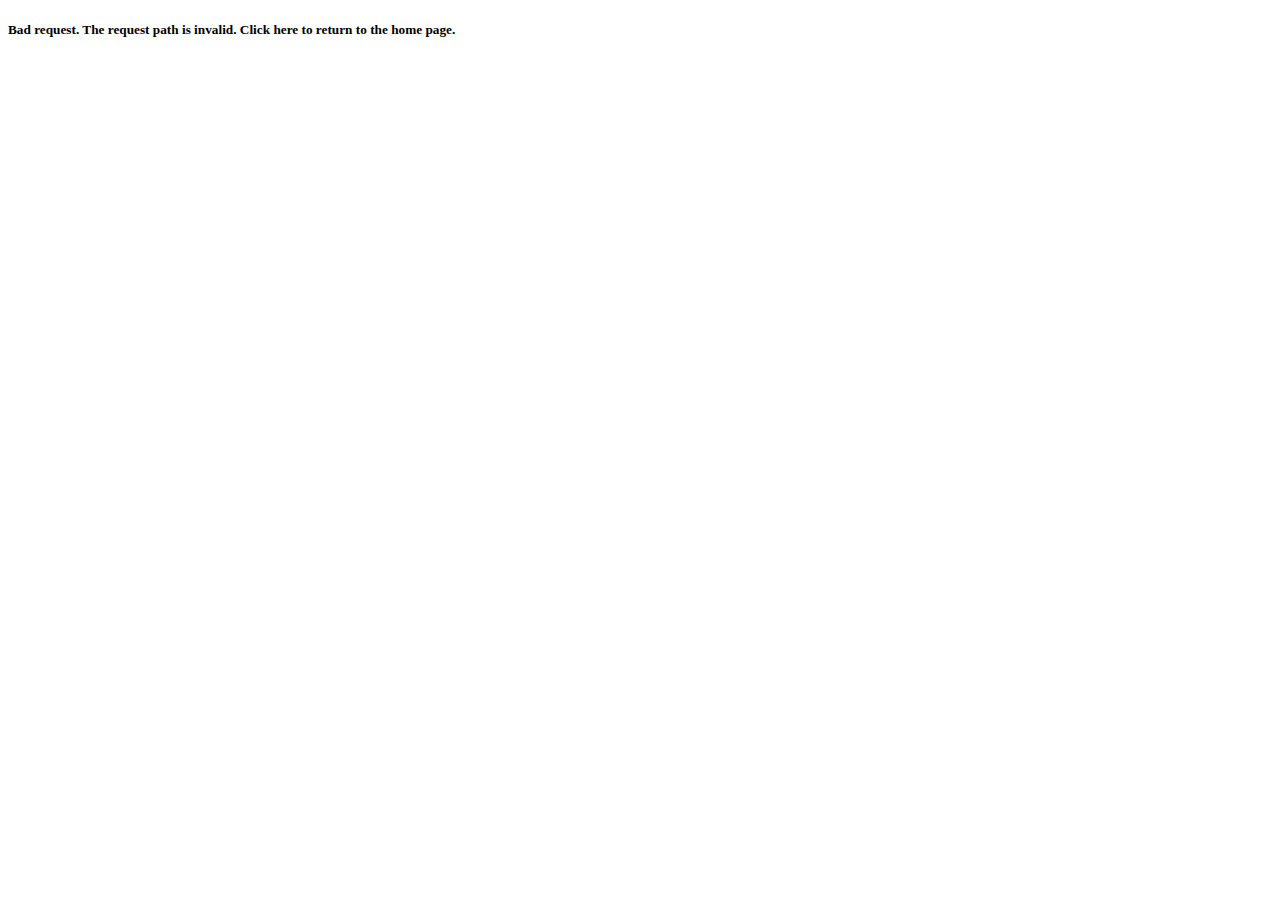
<file: src/main/resources/templates/bad-request.html>
<!DOCTYPE HTML>
<html xmlns:th="http://www.thymeleaf.org">
<head th:replace="fragments :: common-header" />
<body>
<hr style="position: absolute; width: 100%; height: 6px; background-color: #333; z-index: -1; margin-top: -80px;" />
<div class="row" style="margin-top:10px">
    <div class="col-xs-9 col-xs-offset-3">
        <h5>Bad request. The request path is invalid. Click <a th:href="@{/}">here</a> to return to the home page.</h5>
    </div>
</div>
</body>
</html>
</file>
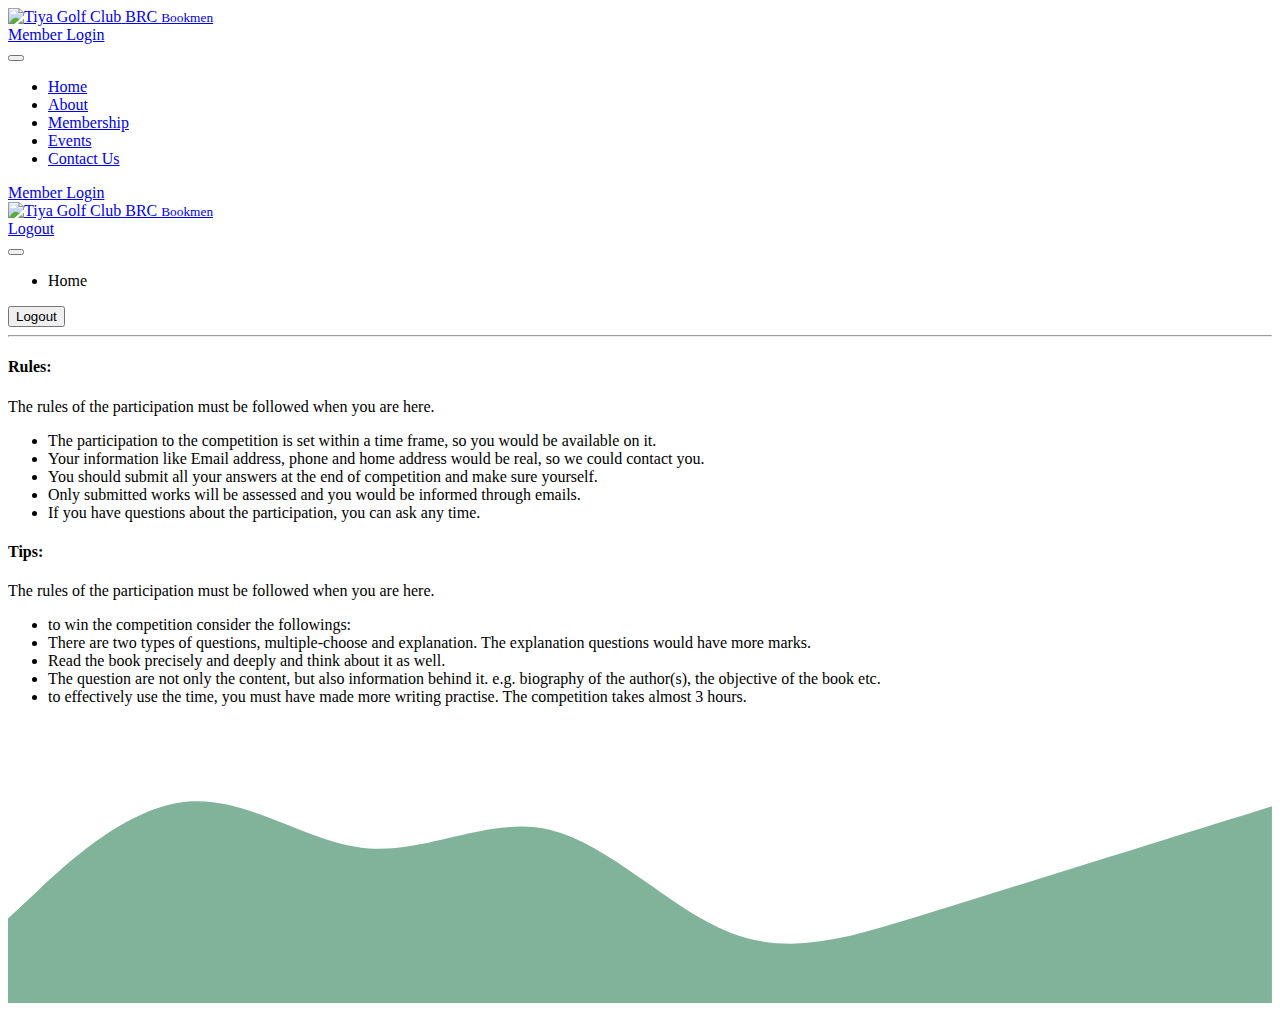
<file: src/main/resources/templates/fragments.html>
<!DOCTYPE HTML>
<html xmlns:th="http://www.thymeleaf.org">
<head th:fragment="common-header">
  <meta charset="utf-8">
  <meta name="viewport" content="width=device-width, initial-scale=1">
  <meta name="description" content="">
  <meta name="author" content="">
  <title>BRC Website</title>
  <!-- CSS FILES -->
  <link rel="preconnect" th:href="@{https://fonts.googleapis.com}">
  <link rel="preconnect" href="https://fonts.gstatic.com" crossorigin>
  <link href="https://fonts.googleapis.com/css2?family=DM+Sans:ital,wght@0,400;0,500;0,700;1,400&display=swap"
        rel="stylesheet">
  <link th:href="@{/css/bootstrap.min.css}" rel="stylesheet" />
  <link th:href="@{/css/bootstrap-icons.css}" rel="stylesheet" />
  <link th:href="@{/css/templatemo-tiya-golf-club.css}" rel="stylesheet">
</head>

<body>

  <div th:fragment="navbar">
  <nav class="navbar navbar-expand-lg">
    <div class="container">
      <a class="navbar-brand d-flex align-items-center" href="index.html">
        <img th:src="@{/images/logo.png}" class="navbar-brand-image img-fluid" alt="Tiya Golf Club">
        <span class="navbar-brand-text">
                            BRC
                            <small>Bookmen</small>
                        </span>
      </a>

      <div class="d-lg-none ms-auto me-3">
        <a class="btn custom-btn custom-border-btn" data-bs-toggle="offcanvas" href="#offcanvasExample"
           role="button" aria-controls="offcanvasExample">Member Login</a>
      </div>

      <button class="navbar-toggler" type="button" data-bs-toggle="collapse" data-bs-target="#navbarNav"
              aria-controls="navbarNav" aria-expanded="false" aria-label="Toggle navigation">
        <span class="navbar-toggler-icon"></span>
      </button>

      <div class="collapse navbar-collapse" id="navbarNav">
        <ul class="navbar-nav ms-lg-auto">
          <li class="nav-item">
            <a class="nav-link click-scroll" href="#section_1">Home</a>
          </li>

          <li class="nav-item">
            <a class="nav-link click-scroll" href="#section_2">About</a>
          </li>

          <li class="nav-item">
            <a class="nav-link click-scroll" href="#section_3">Membership</a>
          </li>

          <li class="nav-item">
            <a class="nav-link click-scroll" href="#section_4">Events</a>
          </li>

          <li class="nav-item">
            <a class="nav-link click-scroll" href="#section_5">Contact Us</a>
          </li>

        </ul>

        <div class="d-none d-lg-block ms-lg-3">
          <a class="btn custom-btn custom-border-btn" data-bs-toggle="offcanvas" href="#offcanvasExample"
             role="button" aria-controls="offcanvasExample">Member Login</a>
        </div>
      </div>
    </div>
  </nav>
</div>


  <div th:fragment="footer">


  </div>

  <div th:fragment="body-bottom-scripts">

    <!-- JAVASCRIPT FILES -->
    <script th:src="@{/js/jquery.min.js}"></script>
    <script th:src="@{/js/bootstrap.bundle.min.js}"></script>
    <script th:src="@{/js/jquery.sticky.js}"></script>
    <script th:src="@{/js/click-scroll.js}"></script>
    <script th:src="@{/js/animated-headline.js}"></script>
    <script th:src="@{/js/modernizr.js}"></script>
    <script th:src="@{/js/custom.js}"></script>
  </div>

  <div th:fragment="navbar-profile">
    <nav class="navbar navbar-expand-lg">
      <div class="container">
        <a class="navbar-brand d-flex align-items-center" href="index.html">
          <img th:src="@{/images/logo2.png}" class="navbar-brand-image img-fluid" alt="Tiya Golf Club">
          <span class="navbar-brand-text">
                            BRC
                            <small>Bookmen</small>
                        </span>
        </a>

        <div class="d-lg-none ms-auto me-3">
          <a class="btn custom-btn custom-border-btn" data-bs-toggle="offcanvas" href="#offcanvasExample"
             role="button" aria-controls="offcanvasExample">Logout</a>
        </div>

        <button class="navbar-toggler" type="button" data-bs-toggle="collapse" data-bs-target="#navbarNav"
                aria-controls="navbarNav" aria-expanded="false" aria-label="Toggle navigation">
          <span class="navbar-toggler-icon"></span>
        </button>

        <div class="collapse navbar-collapse" id="navbarNav">
          <ul class="navbar-nav ms-lg-auto">
            <li class="nav-item">
              <a class="nav-link click-scroll" th:href="@{/}">Home</a>
            </li>

          </ul>

          <div class="d-none d-lg-block ms-lg-3">
            <!--                <form th:action="@{/logout}" method=post>-->
            <!--                    <input type="hidden" name="${_csrf.parameterName}" value="${_csrf.token}"/>-->
            <!--                <a class="btn custom-btn custom-border-btn" data-bs-toggle="offcanvas"-->
            <!--                   role="button" aria-controls="offcanvasExample">Logout</a>-->
            <!--                </form>-->
            <form th:action="@{/logout}" method=post>
              <input type="hidden" name="${_csrf.parameterName}" value="${_csrf.token}"/>
              <button type="submit" class="btn custom-btn custom-border-btn">Logout</button>
            </form>
          </div>
        </div>
      </div>
    </nav>
  </div>

  <div th:fragment="footer-profile">
    <footer class="site-footer">
      <div class="container">
        <div class="row">
          <hr>
          <div class="col-lg-5 col-12 me-auto mb-5 mb-lg-0">
            <h4 class="mb-4">Rules:</h4>
            <p class="fs-6">The rules of the participation must be followed when you are here.</p>
            <ul class="fs-6">
              <li class="fs-6">The participation to the competition is set within a time frame, so you would be available on it.
              </li>
              <li class="fs-6">Your information like Email address, phone and home address would be real, so we could contact you.</li>
              <li class="fs-6">You should submit all your answers at the end of competition and make sure yourself.</li>
              <li class="fs-6">Only submitted works will be assessed and you would be informed through emails. </li>
              <li class="fs-6">If you have questions about the participation, you can ask any time.</li>
            </ul>

          </div>

          <div class="col-lg-1 col-12">

          </div>

          <div class="col-lg-6 col-12 ms-auto">
            <h4 class="mb-4">Tips:</h4>
            <p class="fs-6">The rules of the participation must be followed when you are here.</p>
            <ul class="fs-6">
              <li class="fs-6">to win the competition consider the followings:
              </li>
              <li class="fs-6">There are two types of questions, multiple-choose and explanation. The explanation questions would have more marks. </li>
              <li class="fs-6">Read the book precisely and deeply and think about it as well.</li>
              <li class="fs-6">The question are not only the content, but also information behind it. e.g. biography of the author(s), the objective of the book etc.</li>
              <li class="fs-6">to effectively use the time, you must have made more writing practise. The competition takes almost 3 hours.</li>
            </ul>
          </div>

        </div>
      </div>

      <svg xmlns="http://www.w3.org/2000/svg" viewBox="0 0 1440 320"><path fill="#81B29A" fill-opacity="1" d="M0,224L34.3,192C68.6,160,137,96,206,90.7C274.3,85,343,139,411,144C480,149,549,107,617,122.7C685.7,139,754,213,823,240C891.4,267,960,245,1029,224C1097.1,203,1166,181,1234,160C1302.9,139,1371,117,1406,106.7L1440,96L1440,320L1405.7,320C1371.4,320,1303,320,1234,320C1165.7,320,1097,320,1029,320C960,320,891,320,823,320C754.3,320,686,320,617,320C548.6,320,480,320,411,320C342.9,320,274,320,206,320C137.1,320,69,320,34,320L0,320Z"></path></svg>
    </footer>
  </div>

</body>
</html>
</file>
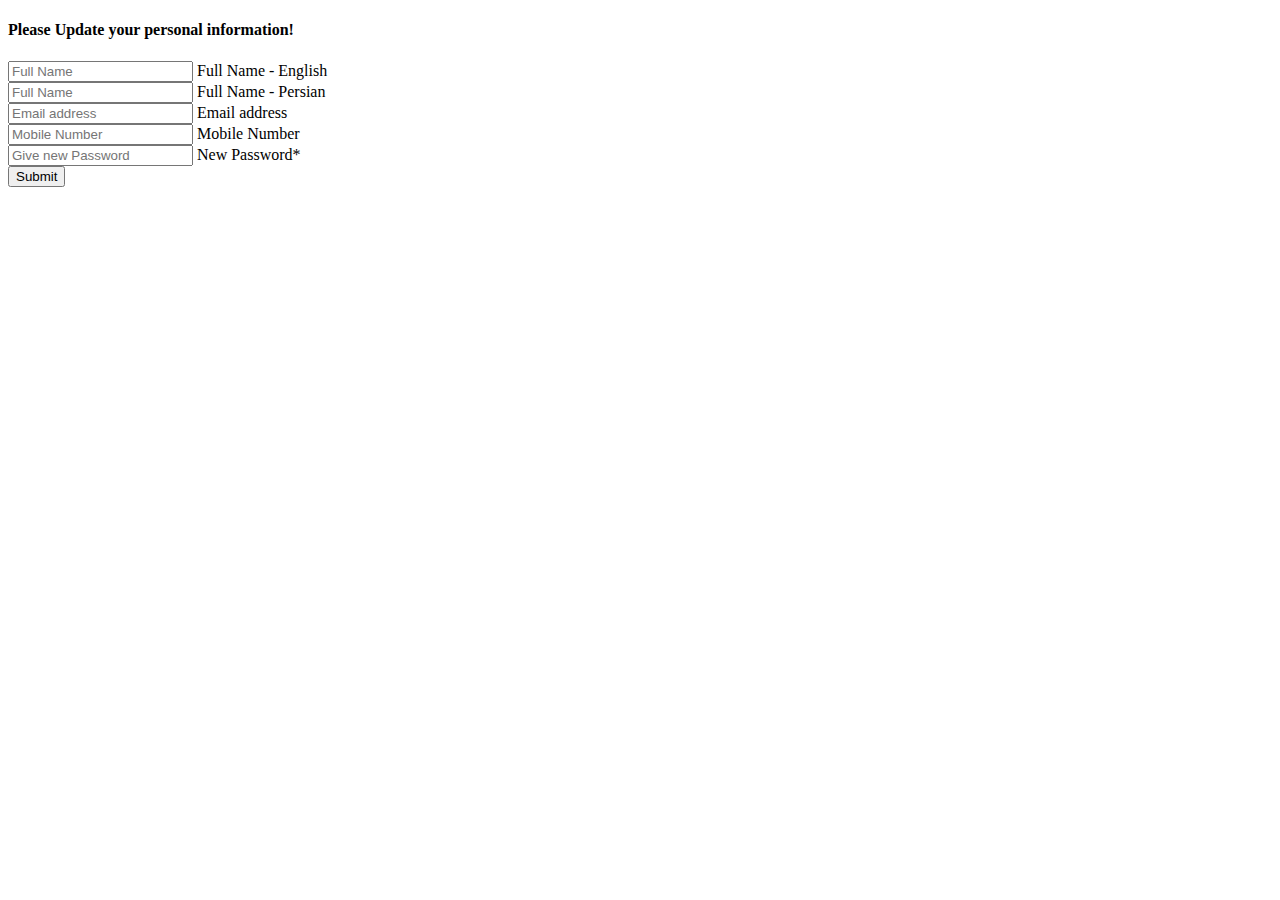
<file: src/main/resources/templates/update-reader.html>
<!DOCTYPE HTML>
<html xmlns:th="http://www.thymeleaf.org">
<head th:replace="fragments :: common-header" />
<body>

<div th:replace="fragments :: navbar-profile"/>

<section class="events-section events-detail-section section-padding" id="section_2">
    <div class="container">
        <div class="row">

<div class="col-lg-8 col-12 mx-auto">
    <h4 class="mb-4 pb-lg-2">Please Update your personal information!</h4>
    <form action="#" th:action="@{/reader/info-updated}" th:object="${reader}" method="post" class="custom-form membership-form shadow-lg" role="form">
<!--        <h4 class="text-white mb-4">Become a member</h4>-->

        <input hidden="hidden" name="reader-id" th:value="${reader.id}" />

        <div class="col-lg-6 col-md-6 col-12">
        <div class="form-floating">
            <input type="text" th:field="*{fullName_en}" class="form-control"
                   placeholder="Full Name" required="">
            <label>Full Name - English</label>
        </div>
        </div>
        <div class="col-lg-6 col-md-6 col-12">
        <div class="form-floating">
            <input type="text" th:field="*{fullName_fa}" class="form-control"
                   placeholder="Full Name" required="">
            <label>Full Name - Persian</label>
        </div>
        </div>
        <div class="form-floating">
            <input type="email" th:field="*{mail}" pattern="[^ @]*@[^ @]*" class="form-control"
                   placeholder="Email address" required="">
            <label>Email address</label>
        </div>

        <div class="form-floating">
            <input type="text" th:field="*{mobile}" class="form-control"
                   placeholder="Mobile Number" required="">
            <label>Mobile Number</label>
        </div>
<!--        <div class="col-lg-6 col-md-6 col-12">-->
<!--            <div class="form-floating">-->
<!--                <input type="date" th:field="*{dob}" class="form-control"-->
<!--                       placeholder="Full Name" required="">-->
<!--                <label>Date of Birth</label>-->
<!--            </div>-->
<!--        </div>-->

        <div class="col-lg-6 col-md-6 col-12">
            <div class="form-floating">
                <input type="text" name="new-password" id="new-password" class="form-control"
                       placeholder="Give new Password" required="">
                <label>New Password*</label>
            </div>
        </div>

        <button type="submit" class="form-control">Submit</button>
    </form>
</div>
        </div>
    </div>
</section>


<div th:replace="fragments :: footer-profile" />

<div th:replace="fragments :: body-bottom-scripts"/>

</body>
</html>
</file>
